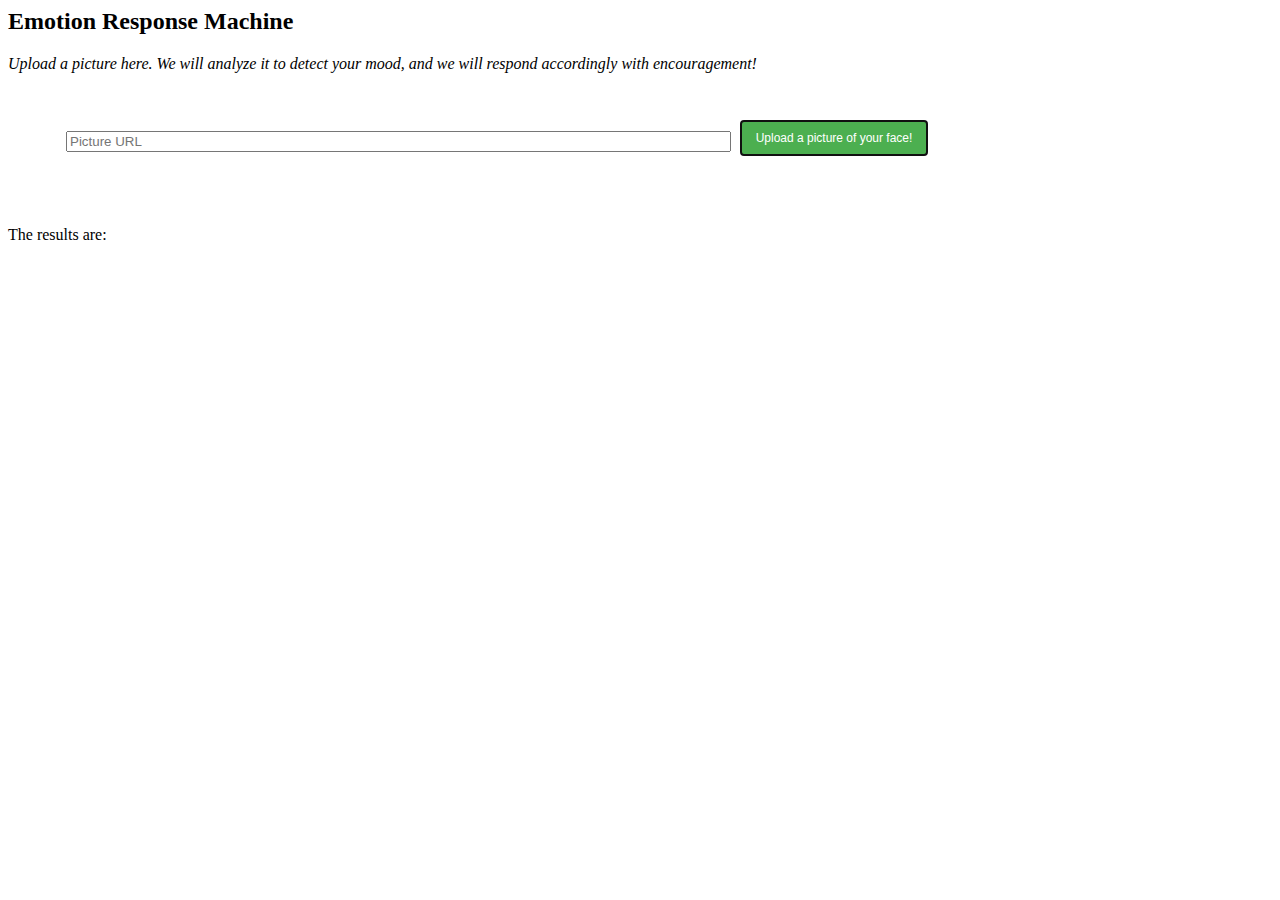
<file: index.html>
<html>
    <head>
        <link rel="stylesheet" href="styles.css">
        <title>
            HackMIT2018 Photo Upload
        </title>
    </head>
    <body>
        <h2>
            Emotion Response Machine
        </h2>
        <i>Upload a picture here. We will analyze it to detect your mood, and we will respond accordingly with encouragement! </i>
        <div class="flex-container-textAndUploadButton">
            <div class="textInd">
                <input type="text" name="url" placeholder="Picture URL" size="100"><br>
            </div>
            <div class="buttonInd">
                <button onclick="sendAlert('abcccc')" autofocus>Upload a picture of your face!</button>
            </div>
        </div>
        <p>
            The results are: 
        </p>
        <script src="app.js"></script>
    </body>
</html>
</file>
<file: styles.css>
body {
    background-color: white;
}
h1 {
    color: blue;
}

input {
    width: 100%;
}

.flex-container-textAndUploadButton {
    display: flex;
    justify-content: center;
    padding: 48px;
}

.textInd {
    display: block;
    margin: 10px;
}

.buttonInd {
    display: block;
    width: 600px;
}

button {
    background-color: #4CAF50; /* Green */
    border: none;
    color: white;
    padding: 10px 15px;
    text-align: center;
    text-decoration: none;
    /* display: inline-block; */
    font-size: 12px;
}
</file>
